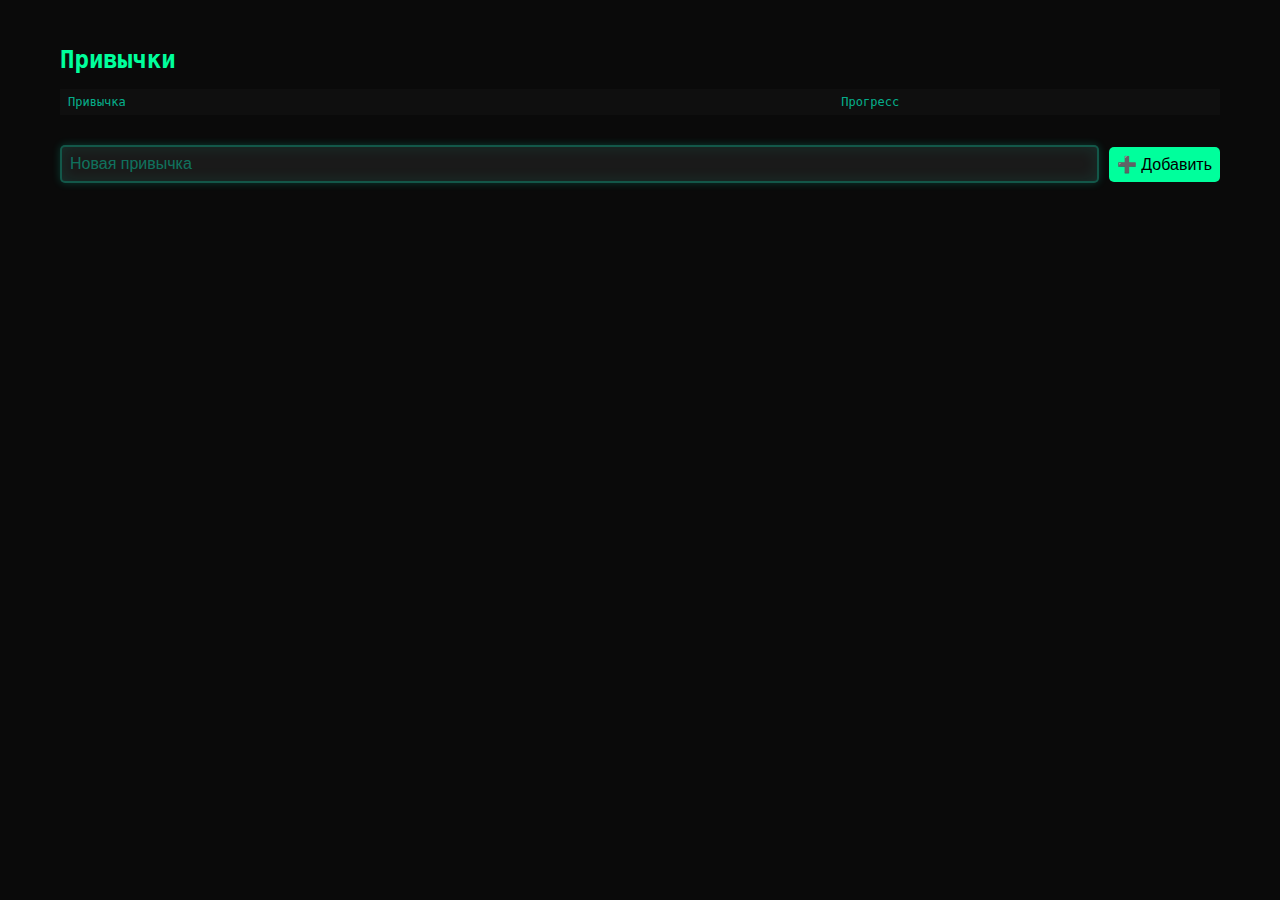
<file: user.html>
<!-- user.html -->
<!DOCTYPE html>
<html lang="ru">
<head>
  <meta charset="UTF-8" />
  <meta name="viewport" content="width=device-width, initial-scale=1.0" />
  <title>Привычки пользователя</title>
  <link rel="stylesheet" href="styles.css" />
</head>
<body>
  <div class="container">
    <h1 id="username">Привычки</h1>
    <table id="habit-table">
      <thead>
        <tr>
          <th>Привычка</th>
          <th id="day1"></th>
          <th id="day2"></th>
          <th id="day3"></th>
          <th>Прогресс</th>
          <th></th>
        </tr>
      </thead>
      <tbody></tbody>
    </table>

    <div class="add-habit">
      <input type="text" id="new-habit" placeholder="Новая привычка" />
      <button id="add-btn">➕ Добавить</button>
    </div>
  </div>

  <script src="app.js"></script>
</body>
</html>
</file>
<file: styles.css>
/* styles.css — глобальные стили */

/* 🌒 Основной фон и шрифт */
* {
  box-sizing: border-box;
}

body {
  margin: 0;
  font-family: monospace;
  background-color: #0a0a0a;
  color: #00ff9c;
  touch-action: pan-y;
  /* PWA стили для полноэкранного режима */
  padding: env(safe-area-inset-top) env(safe-area-inset-right) env(safe-area-inset-bottom) env(safe-area-inset-left);
  min-height: 100vh;
  min-height: -webkit-fill-available;
}

html {
  height: -webkit-fill-available;
}

/* PWA статус бар */
@supports(padding: max(0px)) {
  body {
    padding-top: max(env(safe-area-inset-top), 10px);
  }
}

/* PWA индикатор установки */
.install-prompt {
  position: fixed;
  bottom: 20px;
  left: 50%;
  transform: translateX(-50%);
  background: linear-gradient(135deg, #00ff9c, #00cc7a);
  color: black;
  padding: 12px 20px;
  border-radius: 25px;
  font-weight: bold;
  box-shadow: 0 4px 20px rgba(0, 255, 156, 0.3);
  z-index: 1000;
  cursor: pointer;
  transition: all 0.3s ease;
  display: none;
}

.install-prompt:hover {
  transform: translateX(-50%) translateY(-2px);
  box-shadow: 0 6px 25px rgba(0, 255, 156, 0.4);
}

.install-prompt.show {
  display: block;
  animation: slideUp 0.3s ease;
}

@keyframes slideUp {
  from {
    transform: translateX(-50%) translateY(100px);
    opacity: 0;
  }
  to {
    transform: translateX(-50%) translateY(0);
    opacity: 1;
  }
}

/* 📦 Центрированный контейнер */
.container {
  max-width: 1200px;
  margin: auto;
  padding: 10px;
}

@media (min-width: 768px) {
  .container {
    padding: 20px;
  }
}

/* 🧾 Инпуты и кнопки */
input, button, select {
  padding: 8px;
  font-size: 1rem;
  border: none;
  border-radius: 5px;
  margin-top: 10px;
}

/* 🌙 Неоновые инпуты и селекты */
input, select {
  background-color: #1a1a1a;
  color: #00ffcc;
  border: 2px solid #00ffcc44;
  box-shadow: 0 0 8px rgba(0, 255, 204, 0.2), 0 0 15px rgba(0, 255, 204, 0.1) inset;
  transition: all 0.3s ease;
}

input:focus, select:focus {
  outline: none;
  border-color: #00ffcc;
  box-shadow: 0 0 15px rgba(0, 255, 204, 0.4), 0 0 20px rgba(0, 255, 204, 0.2) inset;
  color: #00ffcc;
}

input::placeholder {
  color: #00ffcc66;
  opacity: 1;
}

/* Стили для выпадающего списка */
select option {
  background-color: #1a1a1a;
  color: #00ffcc;
  border: none;
}

@media (max-width: 767px) {
  input, button, select {
    padding: 12px;
    font-size: 1.1rem;
  }
}

button {
  background-color: #00ff9c;
  color: black;
  cursor: pointer;
  touch-action: manipulation;
}

button:hover {
  background-color: #00cc7a;
}

/* Заголовки */
h1 {
  font-size: 1.5rem;
  margin-bottom: 15px;
}

h2 {
  font-size: 1.2rem;
  margin: 15px 0 10px 0;
}

@media (max-width: 767px) {
  h1 {
    font-size: 1.3rem;
    text-align: center;
  }
  
  h2 {
    font-size: 1.1rem;
    text-align: center;
  }
}

/* Контролы пользователя */
.user-controls {
  display: flex;
  flex-wrap: wrap;
  gap: 10px;
  align-items: center;
  margin-bottom: 20px;
}

@media (max-width: 767px) {
  .user-controls {
    flex-direction: column;
    align-items: stretch;
  }
  
  .user-controls label {
    margin-bottom: 5px;
  }
}

/* 📋 Таблица - МАКСИМАЛЬНО КОМПАКТНАЯ */
.table-container {
  overflow-x: auto;
  -webkit-overflow-scrolling: touch;
  border-radius: 8px;
  background: rgba(0, 255, 156, 0.05);
  margin: 20px 0;
}

table {
  width: 100% !important;
  border-collapse: collapse !important;
  min-width: 250px !important; /* Очень маленькая минимальная ширина */
  max-width: 100% !important;
  table-layout: fixed !important; /* Фиксированная ширина колонок */
}

th, td {
  border: 1px solid #00ff9c30 !important;
  text-align: center !important;
  padding: 3px 1px !important;
  vertical-align: middle !important;
  overflow: hidden !important;
  font-size: 0.7rem !important;
}

@media (max-width: 767px) {
  th, td {
    padding: 2px 1px !important;
    font-size: 0.65rem !important;
  }
  
  table {
    min-width: 230px !important; /* Еще меньше для мобильных */
  }
}

/* ==============================
   🎯 DRAG AND DROP СТИЛИ
   ==============================*/
   
/* Стили для перетаскиваемой строки */
tbody tr {
  transition: all 0.2s ease;
  cursor: grab;
}

tbody tr:hover {
  background-color: rgba(0, 255, 156, 0.03);
}

/* Строка в процессе перетаскивания */
tbody tr.dragging {
  opacity: 0.7;
  transform: scale(1.02);
  box-shadow: 0 5px 20px rgba(0, 255, 156, 0.5);
  z-index: 1000;
  position: relative;
  background-color: rgba(0, 255, 156, 0.1) !important;
  cursor: grabbing;
}

/* Индикатор места вставки */
.drop-indicator td {
  height: 4px !important;
  padding: 0 !important;
  background: linear-gradient(90deg, #00ff9c, #00cc7a) !important;
  border-radius: 2px !important;
  box-shadow: 0 0 10px #00ff9c !important;
  border: none !important;
  animation: dropGlow 1s ease-in-out infinite alternate;
}

@keyframes dropGlow {
  from {
    box-shadow: 0 0 5px #00ff9c;
    background: linear-gradient(90deg, #00ff9c, #00cc7a);
  }
  to {
    box-shadow: 0 0 15px #00ff9c, 0 0 20px #00ff9c;
    background: linear-gradient(90deg, #00cc7a, #00ff9c);
  }
}

/* Визуальная подсказка для drag and drop */
.drag-hint {
  position: fixed;
  top: 50%;
  left: 50%;
  transform: translate(-50%, -50%);
  background: rgba(0, 0, 0, 0.9);
  color: #00ff9c;
  padding: 10px 15px;
  border-radius: 8px;
  border: 2px solid #00ff9c;
  font-size: 0.9rem;
  z-index: 10000;
  pointer-events: none;
  box-shadow: 0 0 20px rgba(0, 255, 156, 0.5);
  animation: fadeInOut 2s ease-in-out;
}

@keyframes fadeInOut {
  0%, 100% { opacity: 0; }
  50% { opacity: 1; }
}

/* Отключаем выделение текста при перетаскивании */
tbody tr {
  -webkit-user-select: none;
  -moz-user-select: none;
  -ms-user-select: none;
  user-select: none;
}

/* 🔲 Удаление - ЖЕСТКИЕ ОГРАНИЧЕНИЯ */
.delete-col {
  width: 20px !important;
  min-width: 18px !important;
  max-width: 20px !important;
  padding: 2px 1px !important;
  font-size: 0.8rem !important;
}

@media (max-width: 767px) {
  .delete-col {
    width: 18px !important;
    min-width: 16px !important;
    max-width: 18px !important;
    font-size: 0.75rem !important;
  }
}

/* 🏷 Название привычки - ЖЕСТКИЕ ОГРАНИЧЕНИЯ */
.name-col {
  text-align: left !important;
  padding-left: 4px !important;
  padding-right: 2px !important;
  min-width: 50px !important;
  max-width: 70px !important;
  width: 70px !important;
  word-wrap: break-word !important;
  white-space: normal !important;
  overflow: hidden !important;
  font-size: 0.75rem !important;
}

@media (max-width: 767px) {
  .name-col {
    min-width: 45px !important;
    max-width: 65px !important;
    width: 65px !important;
    padding-left: 3px !important;
    padding-right: 1px !important;
    font-size: 0.7rem !important;
  }
}

.habit-name {
  word-break: break-word;
  line-height: 1.3;
  max-width: 100%;
}

/* 📅 Колонки дат - ЖЕСТКИЕ ОГРАНИЧЕНИЯ */
.date-th {
  width: 45px !important;
  min-width: 40px !important;
  max-width: 45px !important;
  text-align: center !important;
  font-weight: bold !important;
  color: #00ffcc !important;
  padding: 3px 1px !important;
  font-size: 0.65rem !important;
}

@media (max-width: 767px) {
  .date-th {
    width: 40px !important;
    min-width: 35px !important;
    max-width: 40px !important;
    font-size: 0.6rem !important;
    padding: 2px 1px !important;
  }
}

/* 🟢🟥⚪ Круги состояния - ИСПРАВЛЕНО */
.circle-container {
  display: flex;
  justify-content: center;
  align-items: center;
  height: 35px;
  width: 100%;
  padding: 2px;
}

.circle {
  width: 24px;
  height: 24px;
  border-radius: 50%;
  background-color: #444;
  cursor: pointer;
  touch-action: none;
  user-select: none;
  display: flex;
  align-items: center;
  justify-content: center;
  transition: all 0.2s ease;
  border: 2px solid transparent;
  flex-shrink: 0;
}

@media (max-width: 767px) {
  .circle {
    width: 26px;
    height: 26px;
  }
  
  .circle-container {
    height: 32px;
    padding: 1px;
  }
}

.circle:hover {
  transform: scale(1.1);
  border-color: #00ff9c;
}

.circle[data-status="done"] {
  background-color: #00ff00;
  box-shadow: 0 0 8px rgba(0, 255, 0, 0.4);
}

.circle[data-status="fail"] {
  background-color: #ff4444;
  box-shadow: 0 0 8px rgba(255, 68, 68, 0.4);
}

.circle[data-status=""] {
  background-color: #444;
}

/* 📊 Прогресс бар - ЖЕСТКИЕ ОГРАНИЧЕНИЯ */
.progress-col {
  width: 50px !important;
  min-width: 45px !important;
  max-width: 50px !important;
  padding: 2px 1px !important;
  font-size: 0.65rem !important;
}

@media (max-width: 767px) {
  .progress-col {
    width: 45px !important;
    min-width: 40px !important;
    max-width: 45px !important;
    font-size: 0.6rem !important;
  }
}

.progress-bar {
  height: 12px;
  background-color: #333;
  border-radius: 6px;
  overflow: hidden;
  margin: 0 auto;
  max-width: 100px;
}

.progress-fill {
  height: 100%;
  background: linear-gradient(90deg, #00ff9c, #00cc7a);
  transition: width 0.3s ease;
  border-radius: 6px;
}

.progress-text {
  font-size: 0.7rem;
  color: #00ffcc;
  text-align: center;
  margin-top: 2px;
}

/* 📊 Кнопка статистики */
.stats-button-container {
  display: flex;
  justify-content: center;
  margin: 20px 0;
}

.stats-button {
  background: linear-gradient(135deg, #00ff9c22, #00ff9c11);
  color: #00ff9c;
  border: 2px solid #00ff9c44;
  border-radius: 10px;
  padding: 10px 20px;
  font-size: 0.9rem;
  font-weight: bold;
  cursor: pointer;
  transition: all 0.3s ease;
  box-shadow: 0 0 10px rgba(0, 255, 156, 0.2);
  backdrop-filter: blur(5px);
}

.stats-button:hover {
  background: linear-gradient(135deg, #00ff9c33, #00ff9c22);
  border-color: #00ff9c;
  box-shadow: 0 0 15px rgba(0, 255, 156, 0.4);
  transform: translateY(-2px);
}

.stats-button:active {
  transform: translateY(0);
}

/* 📈 Панель статистики */
.stats-panel {
  background: linear-gradient(135deg, #1a1a1a, #0f0f0f);
  border: 2px solid #00ff9c44;
  border-radius: 10px;
  padding: 20px;
  margin-top: 20px;
  box-shadow: 0 0 20px rgba(0, 255, 156, 0.1);
  transition: all 0.3s ease;
}

.stats-panel.hidden {
  display: none;
}

.stats-panel h3 {
  color: #00ff9c;
  text-align: center;
  margin: 0 0 20px 0;
  font-size: 1.2rem;
}

.month-selector {
  display: flex;
  align-items: center;
  gap: 10px;
  margin-bottom: 20px;
  justify-content: center;
}

.month-selector label {
  color: #00ffcc;
  font-weight: bold;
}

.stats-content {
  color: #00ff9c;
}

.habit-stats {
  margin-bottom: 15px;
  padding: 10px;
  background: rgba(0, 255, 156, 0.05);
  border-radius: 8px;
  border-left: 3px solid #00ff9c;
}

.habit-stats-header {
  font-weight: bold;
  margin-bottom: 8px;
  color: #00ffcc;
}

.habit-stats-progress {
  display: flex;
  align-items: center;
  gap: 10px;
}

.habit-stats-bar {
  flex: 1;
  height: 8px;
  background-color: #333;
  border-radius: 4px;
  overflow: hidden;
}

.habit-stats-fill {
  height: 100%;
  background: linear-gradient(90deg, #00ff9c, #00cc7a);
  border-radius: 4px;
  transition: width 0.3s ease;
}

.habit-stats-text {
  font-size: 0.8rem;
  color: #00ff9c;
  min-width: 60px;
}

@media (max-width: 767px) {
  .stats-panel {
    padding: 15px;
  }
  
  .month-selector {
    flex-direction: column;
    align-items: stretch;
  }
  
  .month-selector label {
    text-align: center;
  }
}

/* 📅 Подсветка текущего дня */
.current-day {
  border-bottom: 3px solid #00ffee !important;
  background-color: rgba(0, 255, 238, 0.1);
}

/* ➕ Блок добавления */
.add-habit {
  margin-top: 20px;
  display: flex;
  gap: 10px;
  align-items: center;
}

@media (max-width: 767px) {
  .add-habit {
    flex-direction: column;
    align-items: stretch;
  }
  
  .add-habit input {
    margin-bottom: 10px;
  }
}

.add-habit input {
  flex: 1;
  min-width: 0;
}

/* ➕ Неоновый плюс */
.neon-plus {
  font-size: 20px;
  font-weight: bold;
  color: #00ffcc;
  background-color: transparent;
  border: 2px solid #00ffcc;
  border-radius: 5px;
  padding: 8px 12px;
  cursor: pointer;
  box-shadow: 0 0 8px #00ffcc, 0 0 15px #00ffcc inset;
  transition: all 0.2s;
  touch-action: manipulation;
}

.neon-plus:hover {
  background-color: #00ffcc22;
  transform: scale(1.05);
}

/* 🗑 Неоновая кнопка удаления участника */
.neon-trash {
  font-size: 18px;
  font-weight: bold;
  color: #ff5c5c;
  background-color: transparent;
  border: 2px solid #ff5c5c;
  border-radius: 5px;
  padding: 8px 12px;
  margin-left: 10px;
  cursor: pointer;
  box-shadow: 0 0 8px #ff5c5c, 0 0 15px #ff5c5c inset;
  transition: all 0.2s;
  touch-action: manipulation;
}

.neon-trash:hover {
  background-color: #ff5c5c22;
  transform: scale(1.05);
}

@media (max-width: 767px) {
  .neon-trash {
    margin-left: 0;
    margin-top: 10px;
  }
}

/* 🗑 Кнопка удаления привычки */
.delete-habit {
  cursor: pointer;
  font-size: 1.2rem;
  padding: 4px;
  border-radius: 3px;
  transition: all 0.2s;
  color: #ff5c5c;
}

.delete-habit:hover {
  background-color: rgba(255, 92, 92, 0.2);
  transform: scale(1.1);
}

/* 🌙 Модалка */
.modal {
  position: fixed;
  top: 0; left: 0; right: 0; bottom: 0;
  background: rgba(0, 0, 0, 0.8);
  display: flex;
  justify-content: center;
  align-items: center;
  z-index: 999;
  padding: 20px;
}

.modal.hidden {
  display: none;
}

.modal-content {
  background: #111;
  border: 2px solid #00ffcc;
  padding: 20px;
  border-radius: 10px;
  text-align: center;
  color: #00ffcc;
  box-shadow: 0 0 20px #00ffcc;
  max-width: 90vw;
  max-height: 90vh;
}

.modal-buttons {
  margin-top: 15px;
  display: flex;
  justify-content: center;
  gap: 15px;
  flex-wrap: wrap;
}

.confirm-btn {
  background: #00ffcc;
  border: none;
  padding: 12px 20px;
  border-radius: 5px;
  font-weight: bold;
  cursor: pointer;
  color: black;
  transition: all 0.2s;
  touch-action: manipulation;
}

.confirm-btn:hover {
  transform: scale(1.05);
}

.confirm-btn.cancel {
  background: #ff5c5c;
  color: white;
}

/* Индикатор свайпа */
.swipe-indicator {
  text-align: center;
  color: #666;
  font-size: 0.8rem;
  margin-bottom: 10px;
  padding: 5px;
}

@media (max-width: 767px) {
  .swipe-indicator {
    background: rgba(0, 255, 156, 0.1);
    border-radius: 5px;
    margin: 10px 0;
  }
}

/* 🏠 Кнопка возврата к сегодня */
.today-button-container {
  display: flex;
  justify-content: center;
  margin-bottom: 15px;
}

.today-button {
  background: linear-gradient(135deg, #00ffcc22, #00ffcc11);
  color: #00ffcc;
  border: 1px solid #00ffcc44;
  border-radius: 15px;
  padding: 4px 12px;
  font-size: 0.75rem;
  font-weight: bold;
  cursor: pointer;
  transition: all 0.2s ease;
  box-shadow: 0 0 5px rgba(0, 255, 204, 0.2);
  backdrop-filter: blur(5px);
  text-transform: uppercase;
  letter-spacing: 0.5px;
  margin: 0;
}

.today-button:hover {
  background: linear-gradient(135deg, #00ffcc33, #00ffcc22);
  border-color: #00ffcc;
  box-shadow: 0 0 10px rgba(0, 255, 204, 0.4);
  transform: translateY(-1px);
}

.today-button:active {
  transform: translateY(0);
  box-shadow: 0 0 5px rgba(0, 255, 204, 0.3);
}

@media (max-width: 767px) {
  .today-button {
    font-size: 0.7rem;
    padding: 3px 10px;
  }
}

/* Улучшенная адаптивность для очень маленьких экранов */
@media (max-width: 480px) {
  .container {
    padding: 5px;
  }
  
  h1 {
    font-size: 1.2rem;
  }
  
  input, button, select {
    font-size: 0.95rem;
  }
  
  .circle {
    width: 24px;
    height: 24px;
  }
  
  .date-th {
    font-size: 0.7rem;
    width: 45px;
    min-width: 40px;
  }
  
  .name-col {
    min-width: 50px;
    max-width: 80px;
    font-size: 0.8rem;
  }
  
  .progress-col {
    width: 50px;
    min-width: 45px;
  }
  
  .delete-col {
    width: 20px;
    min-width: 20px;
    font-size: 0.8rem;
  }
  
  table {
    min-width: 280px;
  }
  
  th, td {
    padding: 3px 1px;
    font-size: 0.8rem;
  }
}

/* Стили для активного состояния (касание) */
.circle:active {
  transform: scale(0.95);
}

button:active {
  transform: scale(0.98);
}

/* Скрытие горизонтального скролла, когда он не нужен */
.table-container::-webkit-scrollbar {
  height: 8px;
}

.table-container::-webkit-scrollbar-track {
  background: rgba(0, 255, 156, 0.1);
  border-radius: 4px;
}

.table-container::-webkit-scrollbar-thumb {
  background: #00ff9c;
  border-radius: 4px;
}

.table-container::-webkit-scrollbar-thumb:hover {
  background: #00cc7a;
}
/* === Список без сетки, как на макете === */
table {
  border-collapse: collapse !important;
  width: 100% !important;
}

th, td {
  border: none !important;           /* убираем сетку */
  background: #0f0f0f;              /* фон как у контейнера */
  text-align: left !important;      
  padding: 6px 8px !important;
}

tbody tr {
  border-bottom: 1px solid #222;    /* тонкая разделительная линия */
}

tbody tr:last-child {
  border-bottom: none;              /* убираем у последней */
}

/* Заголовки – минимальные */
th {
  font-size: 0.75rem !important;
  color: #00ffccaa;                 /* полупрозрачный */
  font-weight: normal;
}

/* =======================================
   📱 ДОПОЛНИТЕЛЬНЫЕ ПОДСКАЗКИ ДЛЯ DRAG
   ======================================= */

/* Подсказка о долгом нажатии */
@media (max-width: 767px) {
  .swipe-indicator {
    font-size: 0.75rem;
    color: #888;
    text-align: center;
    padding: 8px;
    background: rgba(0, 255, 156, 0.08);
    border-radius: 6px;
    margin: 15px 0;
    line-height: 1.4;
  }
  
  .swipe-indicator::after {
    content: " • Долго нажмите на строку для перестановки";
    color: #aaa;
    font-size: 0.7rem;
  }
}

/* Анимация для первого показа drag-подсказки */
@keyframes dragHint {
  0%, 100% {
    transform: scale(1);
    opacity: 0.8;
  }
  50% {
    transform: scale(1.02);
    opacity: 1;
  }
}

tbody tr:nth-child(1) {
  animation: dragHint 3s ease-in-out 2s;
}
</file>
